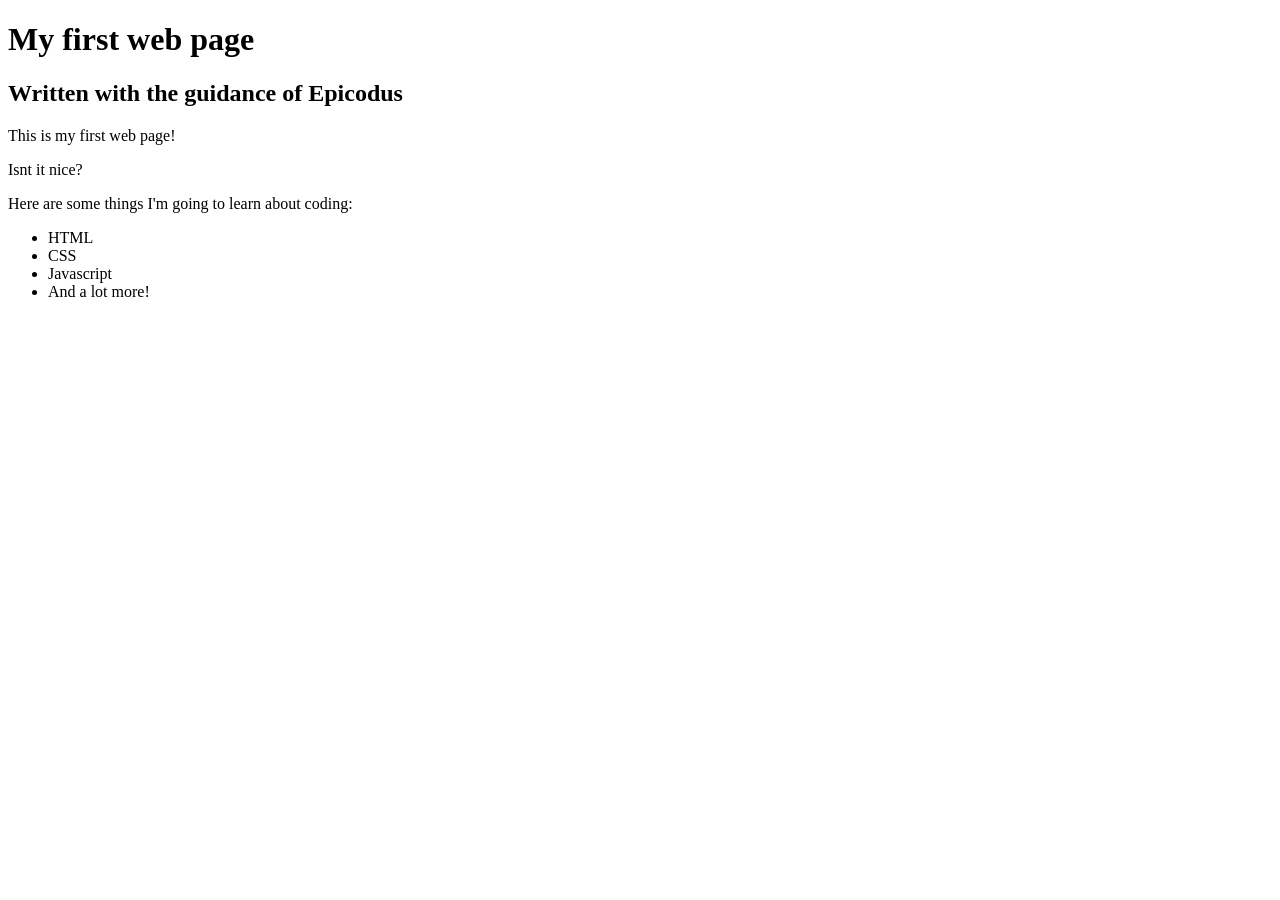
<file: index.html>
<!DOCTYPE html>
<html>
  <head>
    <title>Web page #1</title>
  </head>
  <body>
    <h1>My first web page</h1>
    <h2>Written with the guidance of Epicodus</h2>

    <p>This is my first web page! </p>
    <p>Isnt it nice?</p>

    <p>Here  are some things I'm going to learn about coding:</p>
    <ul>
      <li>HTML</li>
      <li>CSS</li>
      <li>Javascript</li>
      <li>And a lot more!</li>
    </ul>
  </body>
</html>
</file>
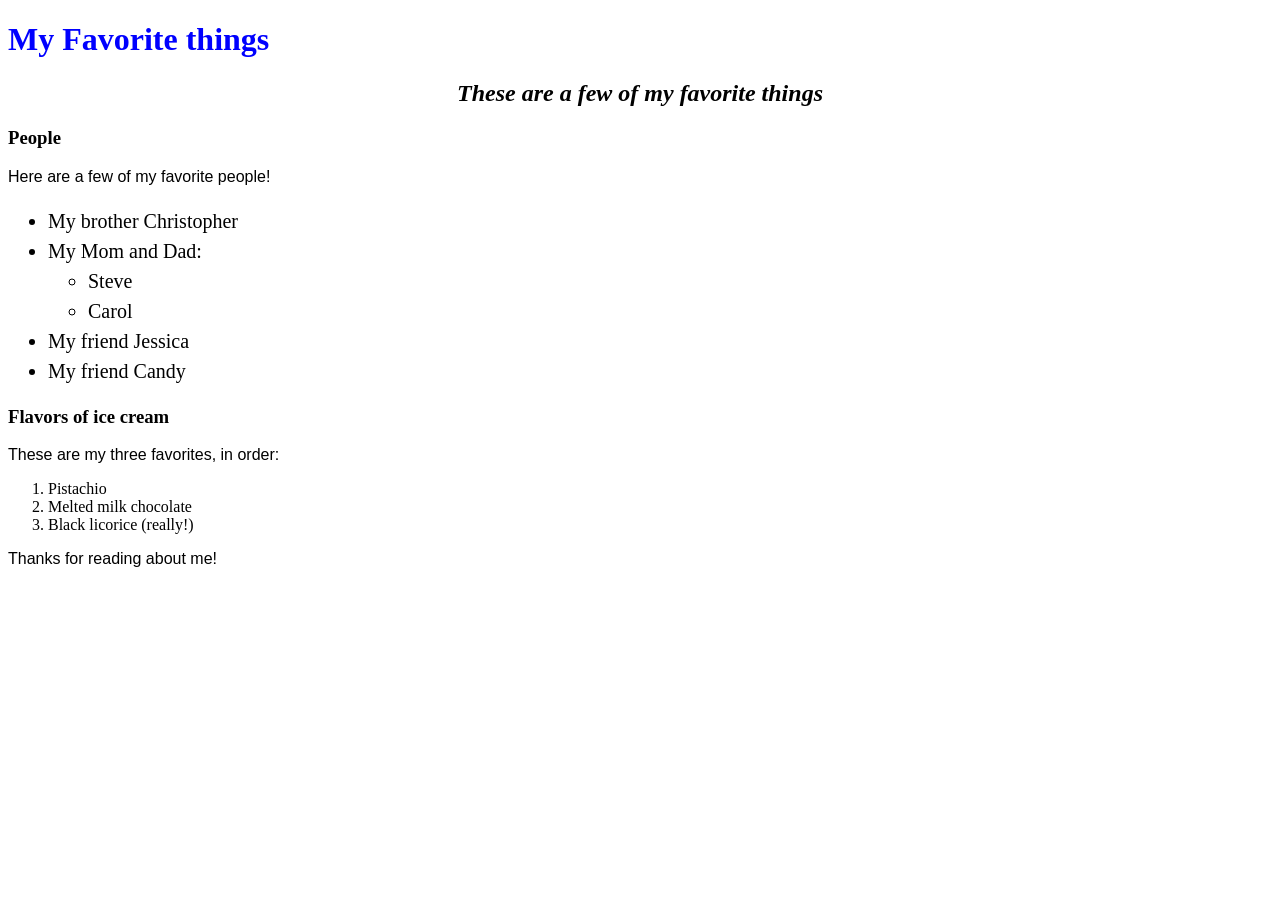
<file: favorite-things.html>
<!DOCTYPE html>
<html>
  <head>
    <link href="css/styles.css" rel="stylesheet" type="text/css">
      <title>Micheal's favorite things</title>
  </head>
  <body>
    <h1>My Favorite things</h1>
    <h2>These are a few of my favorite things</h2>

    <h3>People</h3>
    <p>Here are a few of my favorite people!</p>
    <ul>
      <li>My brother Christopher</li>
      <Li>My Mom and Dad:
        <ul>
          <li>Steve</li>
          <li>Carol</li>
        </ul>
      </li>
      <li>My friend Jessica</li>
      <li>My friend Candy</li>
    </ul>

    <h3>Flavors of ice cream</h3>
    <p>These are my three favorites, in order:</p>
    <ol>
      <li>Pistachio</li>
      <li>Melted milk chocolate</li>
      <li>Black licorice (really!)</li>
    </ol>

    <p>Thanks for reading about me!</p>
  </body>
</html>
</file>
<file: css/styles.css>
h1 {
  color: blue;
}


h2 {
    font-style: italic;
    text-align: center;
}

p {
  font-family: sans-serif;
}

ul {
  font-size: 20px;
  line-height: 30px;
}
</file>
